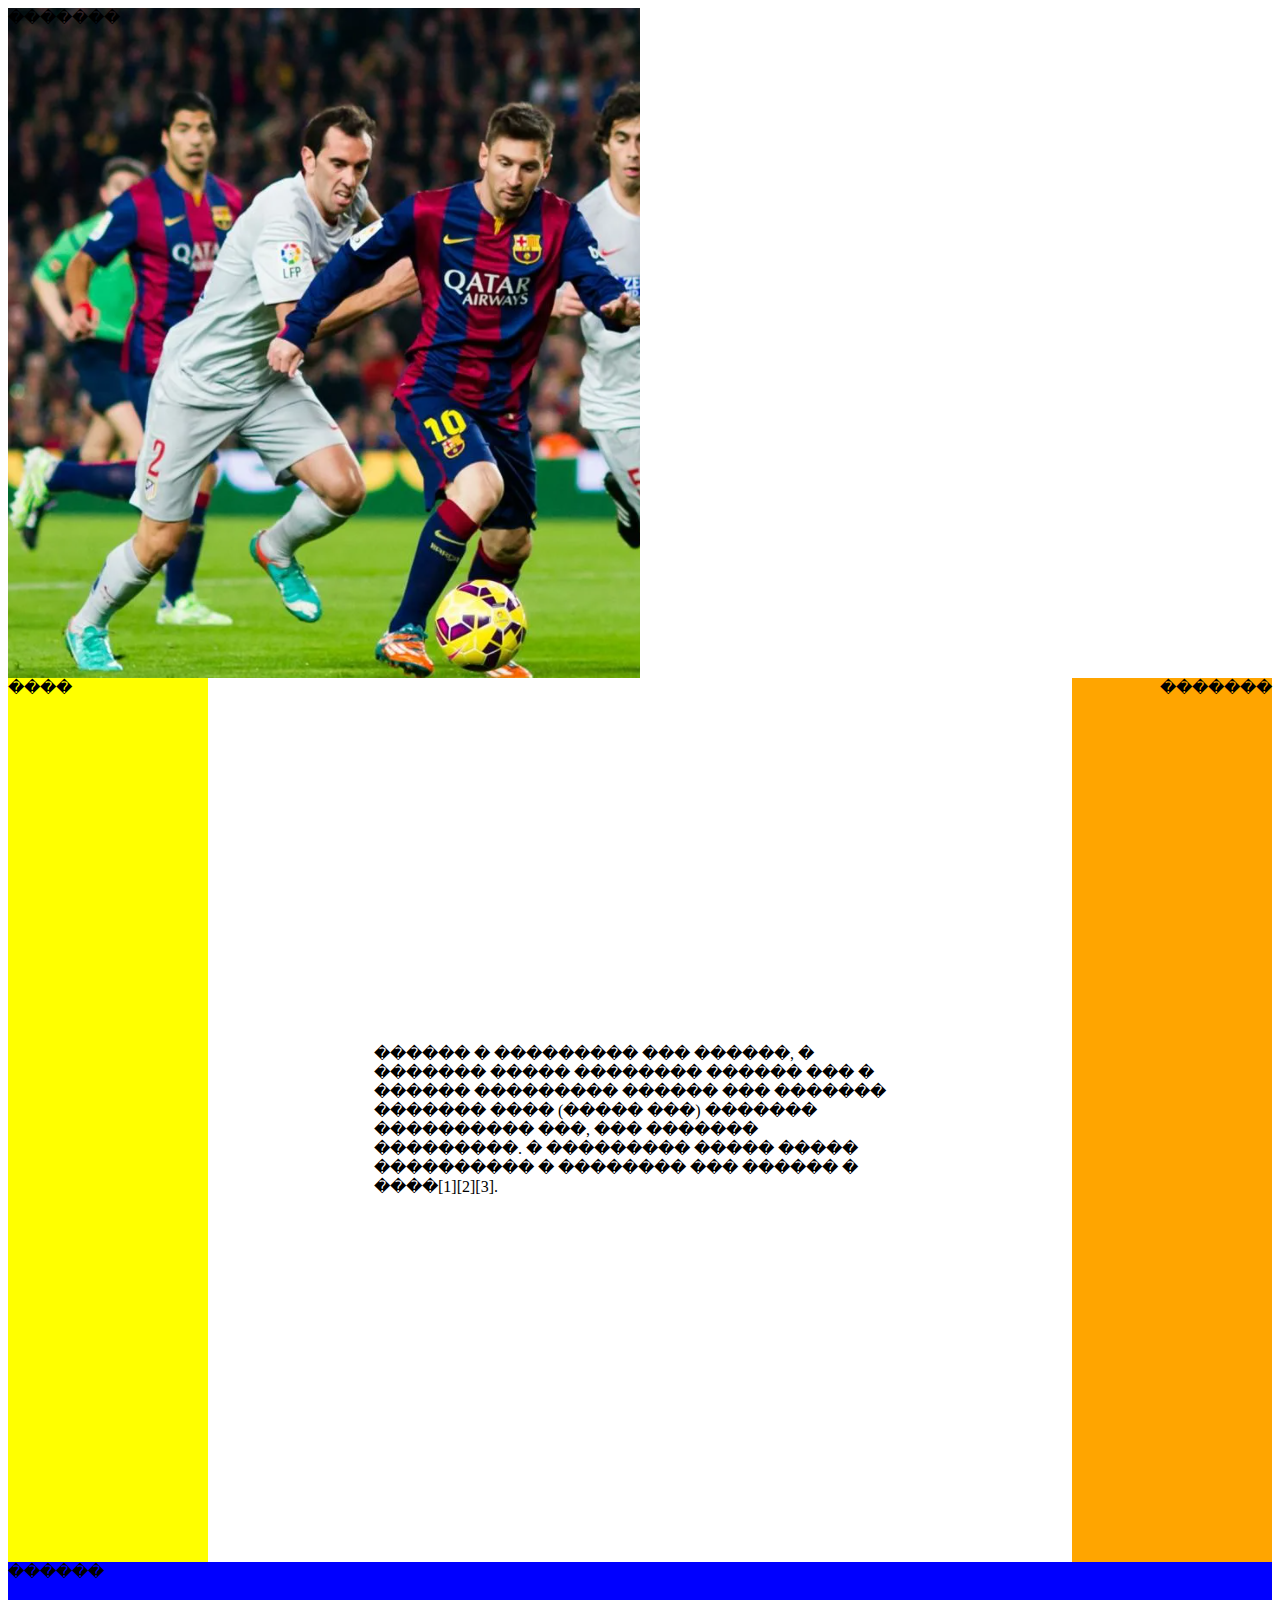
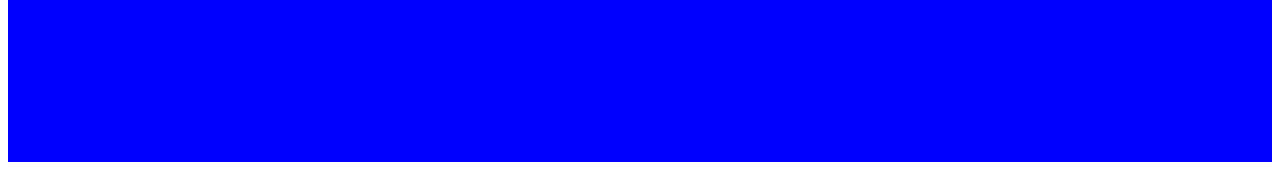
<file: index.html>
<html>
<head><title>��������</title>
<link rel = "stylesheet" type = "text/css" href = "style.css">

</head>
<body>

<header>�������</header>

<div class="left">����</div>

<div class="right">�������</div>

<div class="mid">������ � ��������� ��� ������, � ������� ����� �������� ������ ��� � ������ ��������� ������ ��� ������� ������� ���� (����� ���) ������� ���������� ���, ��� ������� ���������. � ��������� ����� ����� ���������� � �������� ��� ������ � ����[1][2][3].</div>

<footer>������</footer>

</body>
</html>
</file>
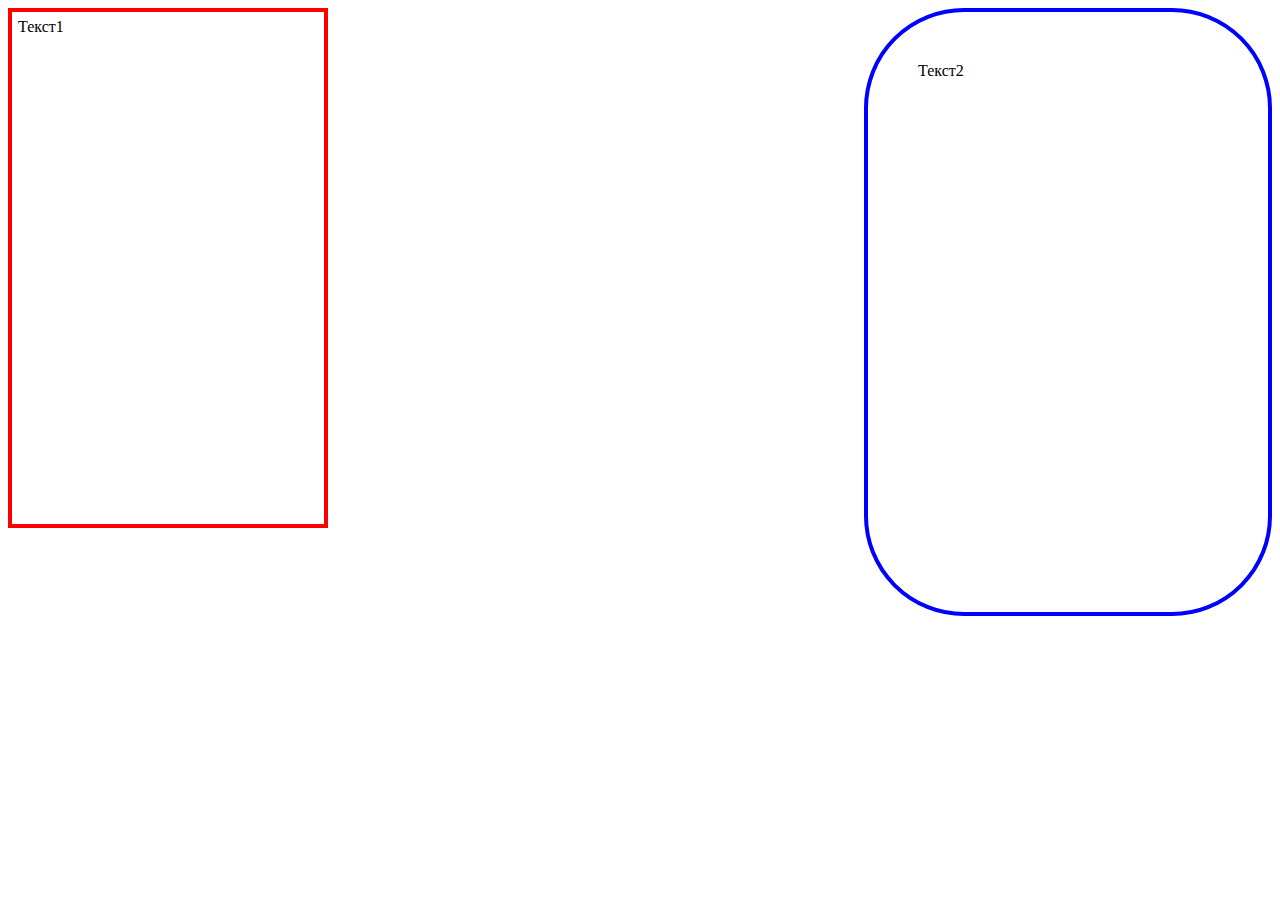
<file: index2.html>
<html>
<head>
	<title>hh</title>
<style>
	.element1{
		background:#red;
		float:left;
		width:300px;
		height: 500px;
		border:4px solid red;
		padding:6px;}
	.element2{
		background:#blue;
		float:right;
		width:300px;
		padding:50px;
		border:4px solid blue;
		position:relative;
		border-radius:100px;
		height: 500px;
	}
</style>
</head>
<body>
<div class="element1">Текст1</div>
<div class="element2">Текст2</div>
</body>
</html>
</file>
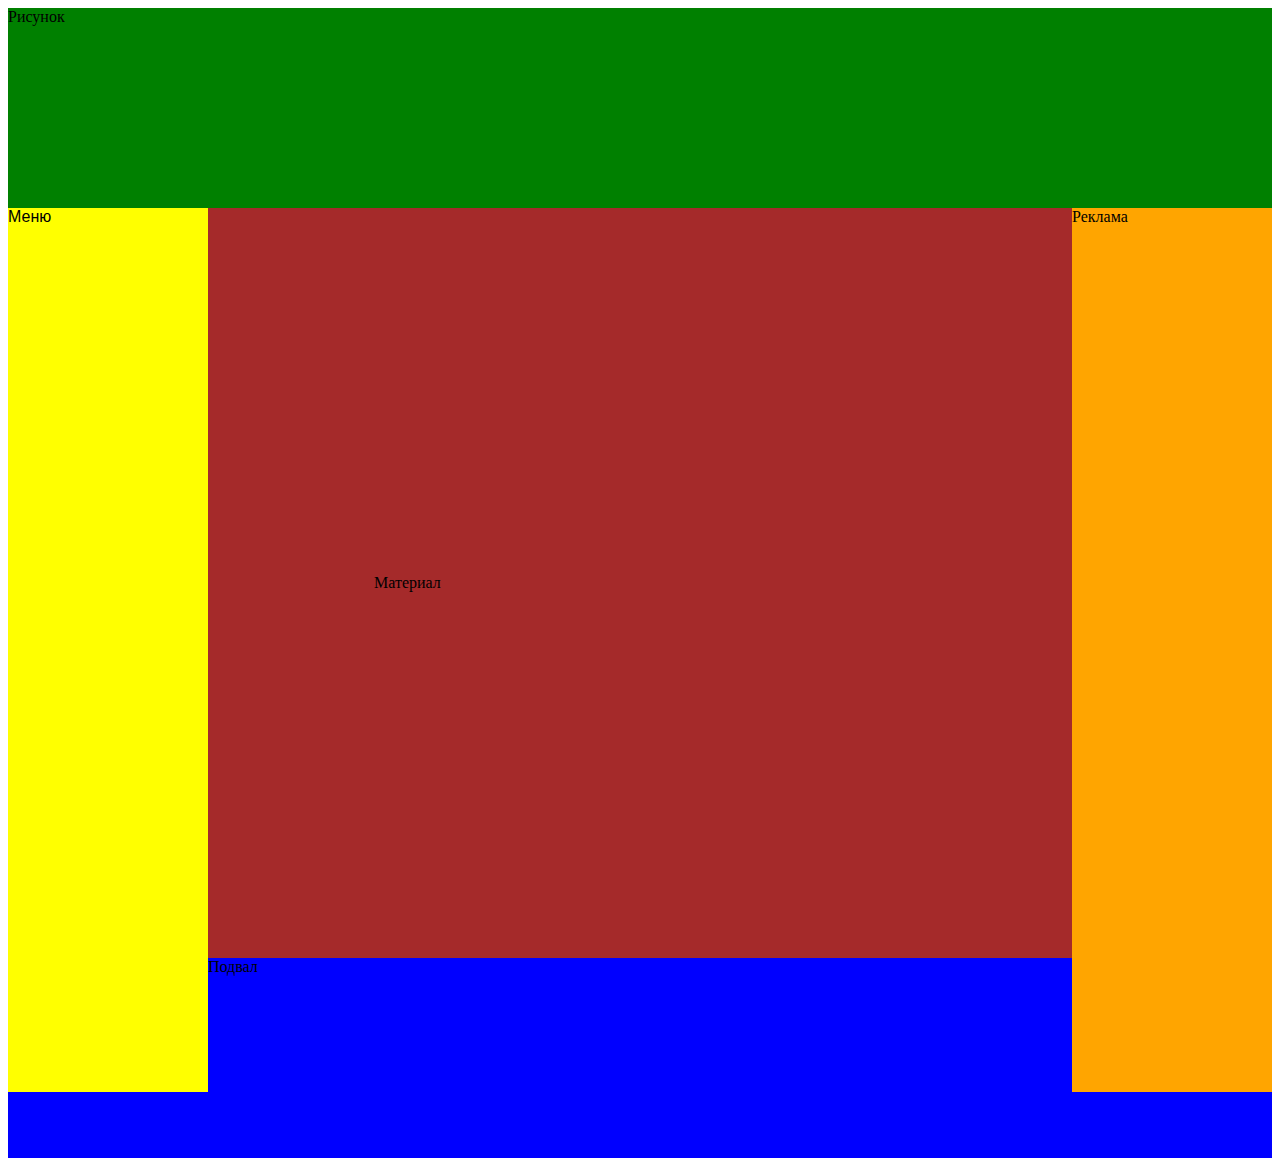
<file: index3.html>
<html>
<head><title>hh</title>
<style>

header{
width:100%;
height:200px;
background-color: green;}

.left{
width:200px;
height:100%;
background-color:yellow;
text-align:left;
float:left;
font-family:Arial;}

.right{
background-color:orange;
float:right;
width:200px;
height:100%;}

.mid{
background-color:brown;
padding:366px;
}

footer{
background-color:blue;
width:100%;
height:200px;
}

@media screen and (width: 3840px) and (height: 2160px) {
    header{
background-color:red;
width:100%;
height:200px;}
}

@media screen and (width: 2560px) and (height: 1440px) {
    header{
background-color:purple;
width:100%;
height:200px;}
}

@media screen and (width: 1920px) and (height: 1080px) {
    header{
background-color:green;
width:100%;
height:200px;}
}

@media screen and (max-width: 800px) and (max-height: 600px) {
    header{
background-color:black;
width:100%;
height:200px;}
}

</style>
</head>
<body>

<header>Рисунок</header>

<div class="left">Меню</div>

<div class="right">Реклама</div>

<div class="mid">Материал</div>

<footer>Подвал</footer>

</body>
</html>
</file>
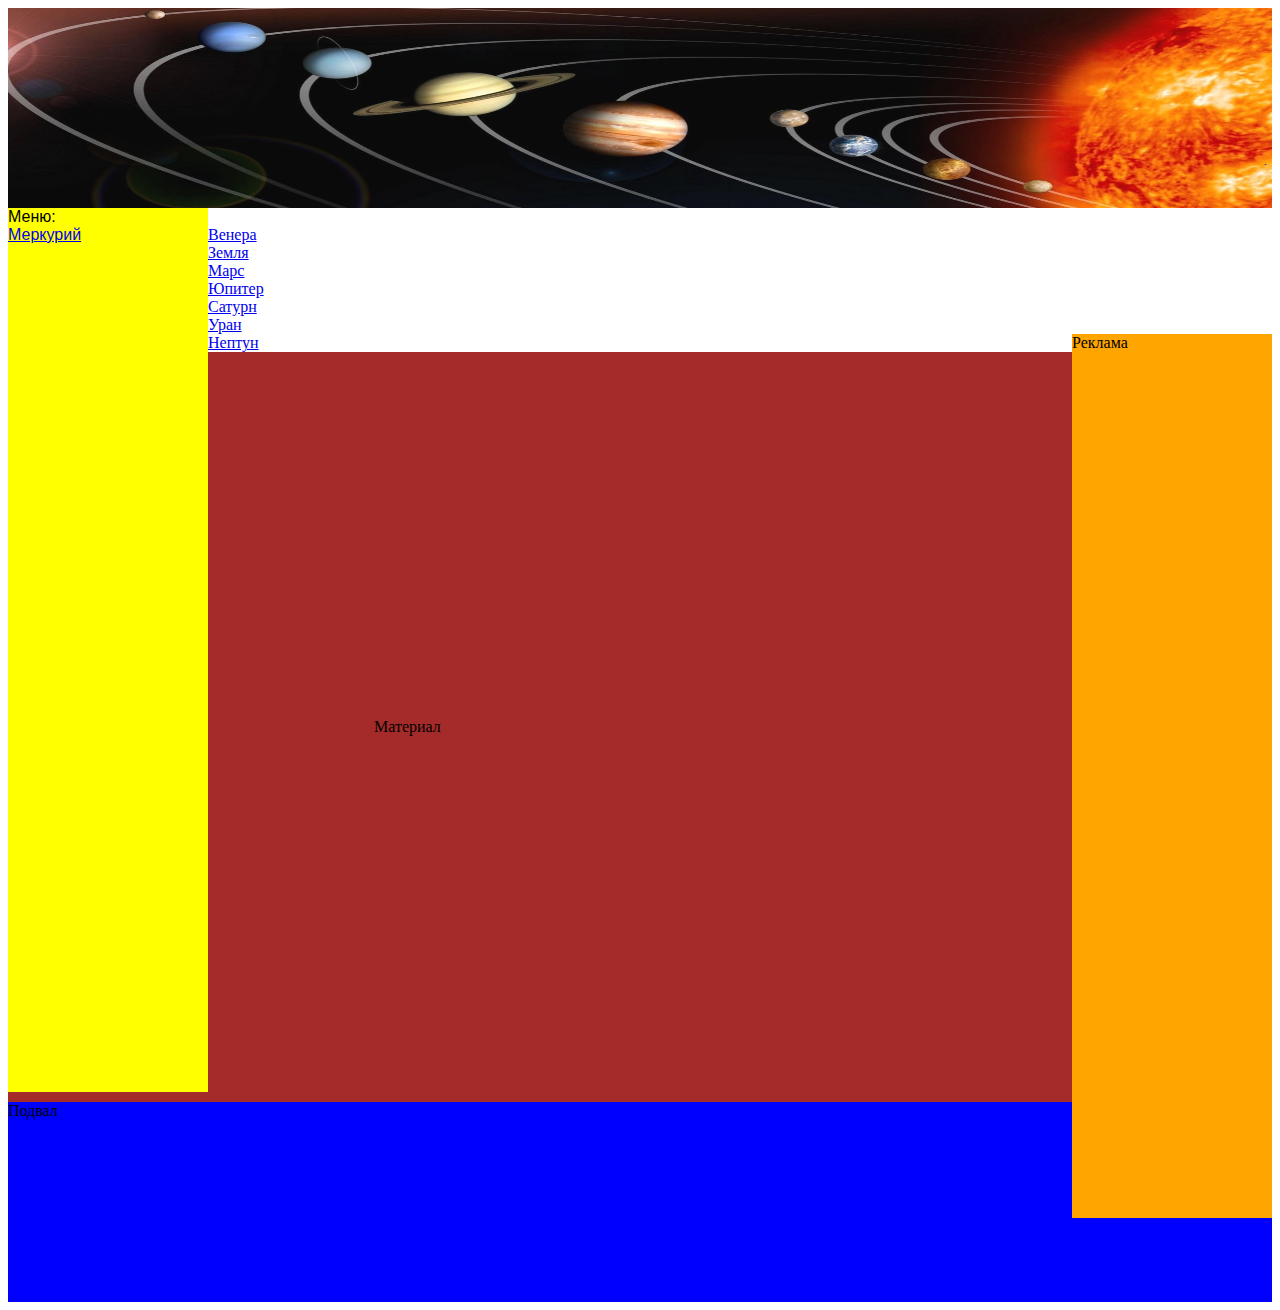
<file: index4.html>
<html>
<head><title>Планеты</title>
<style>

header{
width:100%;
height:200px;}

.left{
width:200px;
height:100%;
background-color:yellow;
text-align:left;
float:left;
font-family:Arial;}

.right{
background-color:orange;
float:right;
width:200px;
height:100%;}

.mid{
background-color:brown;
padding:366px;
}

footer{
background-color:blue;
width:100%;
height:200px;
}
</style>

</head>
<body>

<header>
<img src = "planeta.PNG" width="100%" height="200px">
</header>

<div class="left">
Меню:	
<br><a href = "mercuri.html">Меркурий</a></div>
<br><a href = "venera.html">Венера</a></div>
<br><a href = "zemla.html">Земля</a></div>
<br><a href = "mars.html">Марс</a></div>
<br><a href = "ypiter.html">Юпитер</a></div>
<br><a href = "saturn.html">Сатурн</a></div>
<br><a href = "yran.html">Уран</a></div>
<br><a href = "neptun.html">Нептун</a></div>

<div class="right">Реклама</div>

<div class="mid">Материал</div>

<footer>Подвал</footer>

</body>
</html>
</file>
<file: style.css>
header{
width:50%;
height:670px;
background-image:url("football.PNG")}


   .left{
background-color:yellow;
width:200px;
height:100%;
text-align: left;
float: left;
font-family: Arial;}


    .right{
background-color:orange;
width:200px;
height:100%;
float:right;
text-align:right;
font-family:Arial;}


    .mid{
padding:366px;}


    footer{
background-color:blue;
width:100%;
height:200px;
}

@media screen and (width: 3840px) and (height: 2160px) {
    header{
background-color:red;
width:100%;
height:200px;}
}

@media screen and (width: 2560px) and (height: 1440px) {
    header{
background-color:purple;
width:100%;
height:200px;}
}

@media screen and (min-width: 1900px) and (min-height: 1000px) and (max-width: 2000px) and (max-height:1100px) {
    header{
background-color: green;
width:100%;
height:200px;}


   .left{
background-color:yellow;
width:200px;
height:100%;
text-align: left;
float: left;
font-family: Arial;}


    .right{
background-color:orange;
width:200px;
height:100%;
float:right;
text-align:right;
font-family:Arial;}


    .mid{
background-color:brown;
padding:366px;}


    footer{
background-color:blue;
width:100%;
height:200px;
}
}



@media screen and (max-width: 800px) and (max-height: 600px) {
    header{
background-color:black;
width:100%;
height:200px;}
}

@media screen and (max-width: 800px) and (max-height: 600px) {
    .mid{
background-color: red;
padding: 366px;}
}

@media screen and (max-width: 800px) and (max-height: 600px) {
    .left{
background-color: green;
height: 100%;
width: 20%;}
}

@media screen and (max-width: 800px) and (max-height: 600px) {
    .right{
height: 100%;
width: 20%;
background-color: blue;}
}

@media screen and (max-width: 800px) and (max-height: 600px) {
    footer{
width: 100%;
height: 30%;
background-color: yellow;}
}
</file>
